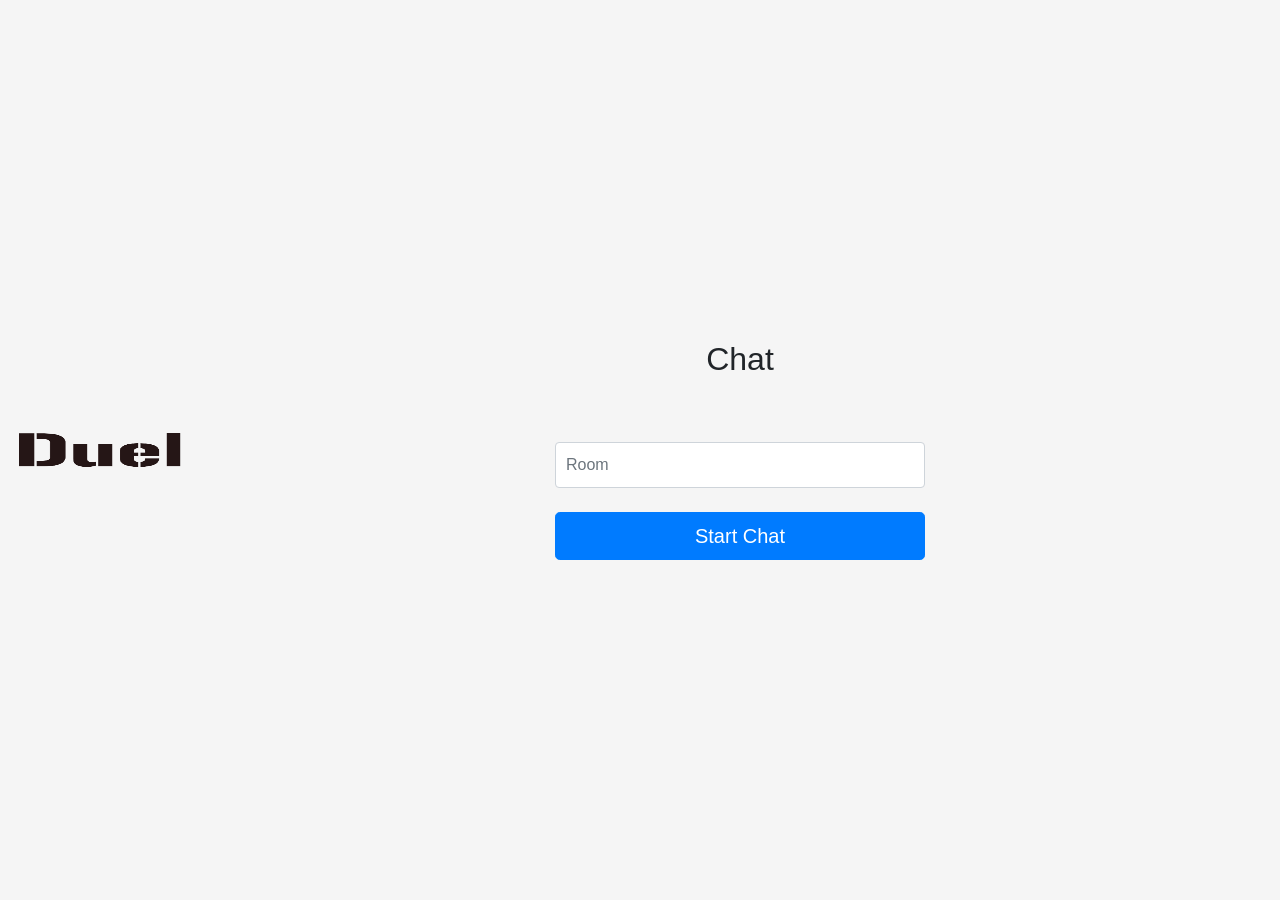
<file: templates/chatlogin.html>
<!doctype html>
<html lang="en">

<head>
  <title>Chat</title>
  <!--Link to CSS -->
  <link href="../static/css/bootstrap.min.css" rel="stylesheet">
  <link href="../static/css/style1.css" rel="stylesheet">
</head>

<body class="text-center">
  <div class="top-nav">
        <img src="../static/images/Word Art (1).png" width="200" height="100" alt="">
    </div>
  <form class="form-signin" action="{{url_for('chat')}}" method="POST">
    <h1 class="h2 mb-3 font-weight-normal">Chat</h1><br><br>
    <!-- <input type="text" id="username" name="username" class="form-control" placeholder="Username" required autofocus><br> -->
    <input type="text" id="room" name="room" class="form-control" placeholder="Room" required><br>
    <button class="btn btn-lg btn-primary btn-block" value="submit">Start Chat</button>
  </form>
</body>

</html>
</file>
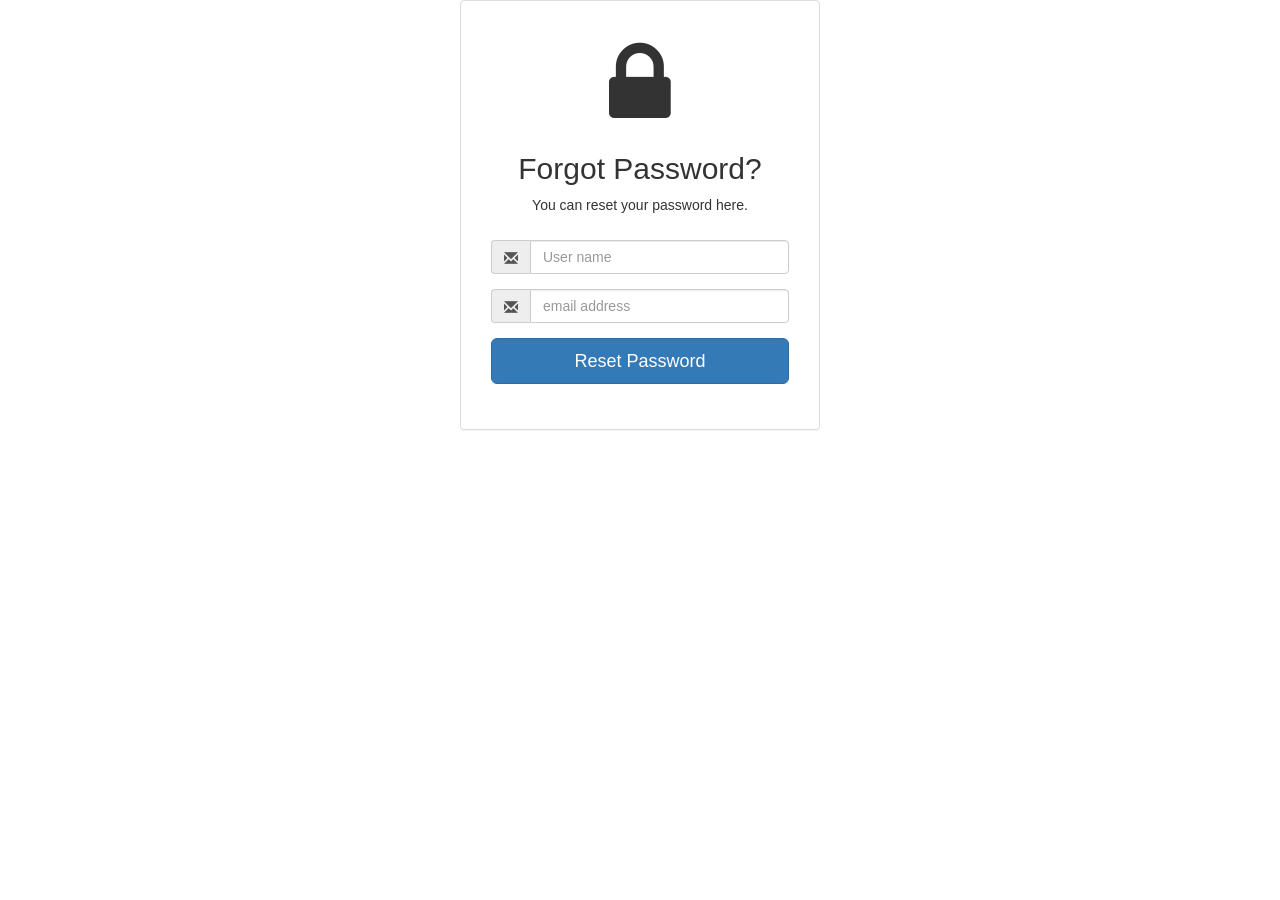
<file: templates/forget.html>
<html>
<head>
<link href="//maxcdn.bootstrapcdn.com/bootstrap/3.3.0/css/bootstrap.min.css" rel="stylesheet" id="bootstrap-css">
<script src="//maxcdn.bootstrapcdn.com/bootstrap/3.3.0/js/bootstrap.min.js"></script>
<script src="//code.jquery.com/jquery-1.11.1.min.js"></script>
<link rel="stylesheet" href="https://maxcdn.bootstrapcdn.com/font-awesome/4.5.0/css/font-awesome.min.css">
</head>
<body>
<div class="form-gap"></div>
<div class="container">
	<div class="row">
		<div class="col-md-4 col-md-offset-4">
            <div class="panel panel-default">
              <div class="panel-body">
                <div class="text-center">
                  <h3><i class="fa fa-lock fa-4x"></i></h3>
                  <h2 class="text-center">Forgot Password?</h2>
                  <p>You can reset your password here.</p>
                  <div class="panel-body">
    
                    <form action={{url_for('reset')}} id="register-form" role="form" autocomplete="off" class="form" method="post">

                        <div class="form-group">
                            <div class="input-group">
                              <span class="input-group-addon"><i class="glyphicon glyphicon-envelope color-blue"></i></span>
                              <input id="uname" name="uname" placeholder="User name" class="form-control"  type="text">
                            </div>
                          </div>
    
                      <div class="form-group">
                        <div class="input-group">
                          <span class="input-group-addon"><i class="glyphicon glyphicon-envelope color-blue"></i></span>
                          <input id="email" name="email" placeholder="email address" class="form-control"  type="email">
                        </div>
                      </div>
                      <div class="form-group">
                        <input name="recover-submit" class="btn btn-lg btn-primary btn-block" value="Reset Password" type="submit">
                      </div>
                      
                      <input type="hidden" class="hide" name="token" id="token" value=""> 
                    </form>
    
                  </div>
                </div>
              </div>
            </div>
          </div>
	</div>
</div>
</body>
</html>
</file>
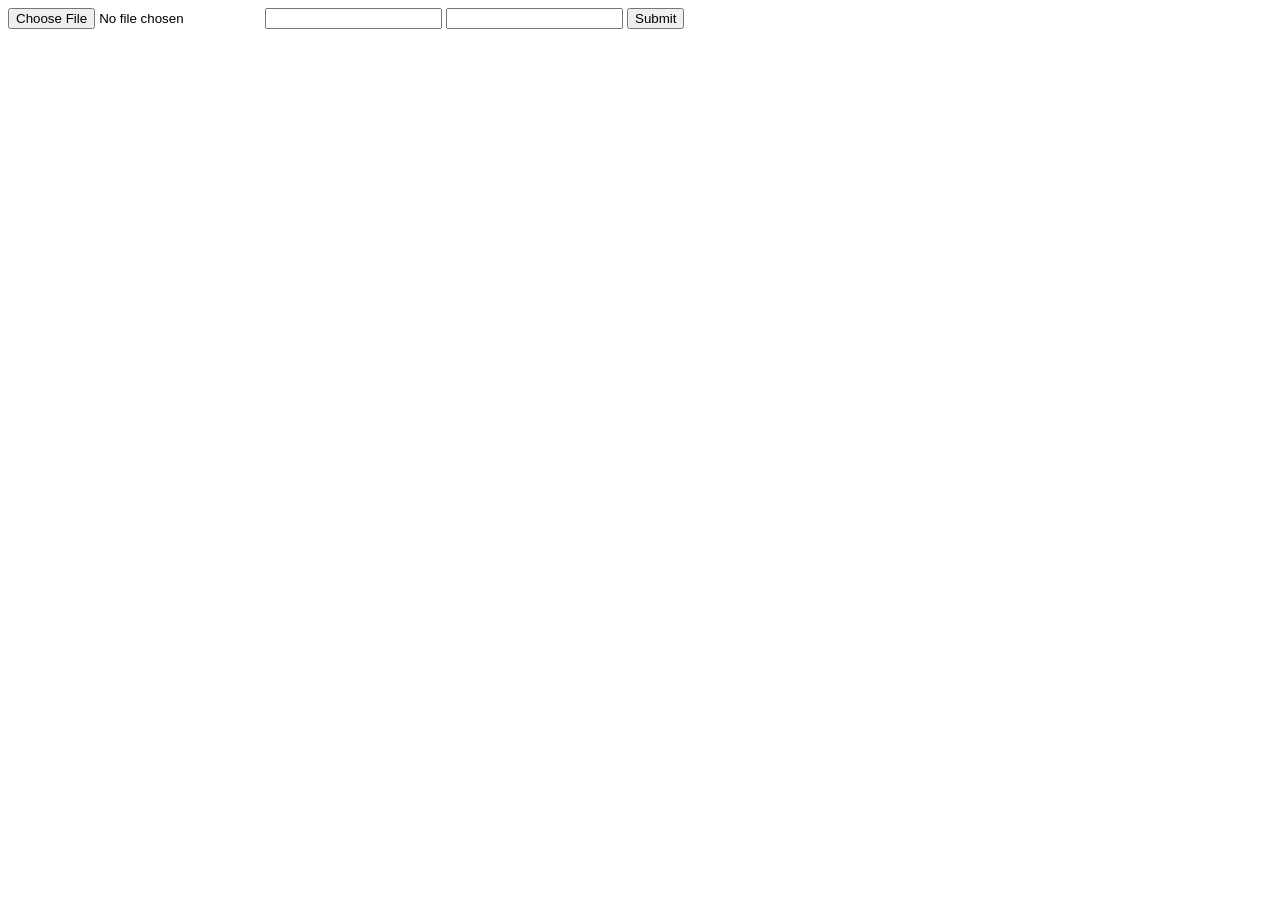
<file: templates/ModelUpload.html>
<html>
    <head><title>Upload a file</title></head>

    <body>
        <form action="/upload" method="POST" enctype="multipart/form-data">
            <input type="file" id="myFile" name="file">
            <input type="text" name="ptitle">
            <input type="text" name="desc">
            <button type="submit">Submit</button>
          </form>
    </body>
</html>
</file>
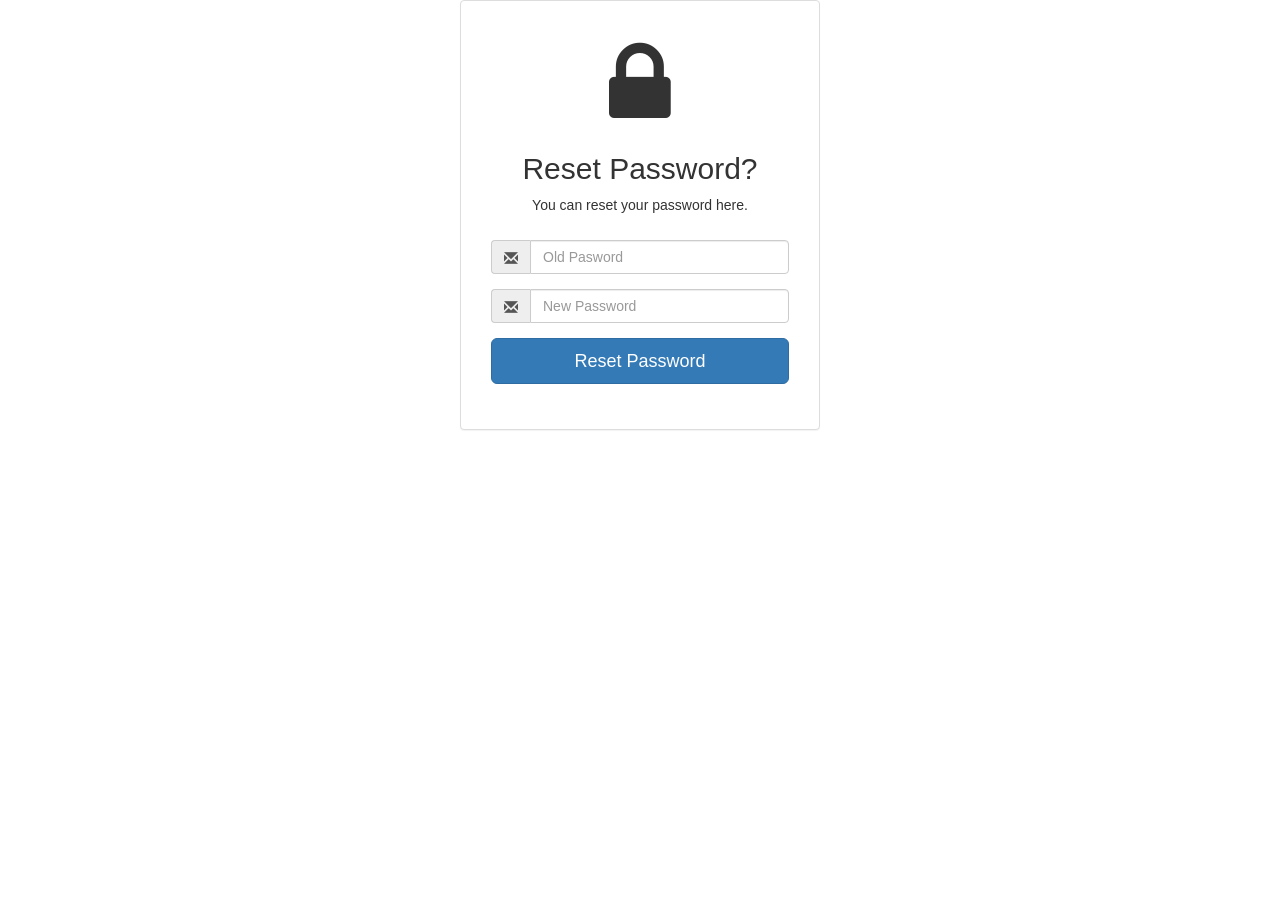
<file: templates/ResetPass.html>
<html>
<head>
<link href="//maxcdn.bootstrapcdn.com/bootstrap/3.3.0/css/bootstrap.min.css" rel="stylesheet" id="bootstrap-css">
<script src="//maxcdn.bootstrapcdn.com/bootstrap/3.3.0/js/bootstrap.min.js"></script>
<script src="//code.jquery.com/jquery-1.11.1.min.js"></script>
<link rel="stylesheet" href="https://maxcdn.bootstrapcdn.com/font-awesome/4.5.0/css/font-awesome.min.css">
</head>
<body>
<div class="form-gap"></div>
<div class="container">
	<div class="row">
		<div class="col-md-4 col-md-offset-4">
            <div class="panel panel-default">
              <div class="panel-body">
                <div class="text-center">
                  <h3><i class="fa fa-lock fa-4x"></i></h3>
                  <h2 class="text-center">Reset Password?</h2>
                  <p>You can reset your password here.</p>
                  <div class="panel-body">
    
                    <form action={{url_for('reset1Pass')}} id="register-form" role="form" autocomplete="off" class="form" method="post">

                        <div class="form-group">
                            <div class="input-group">
                              <span class="input-group-addon"><i class="glyphicon glyphicon-envelope color-blue"></i></span>
                              <input id="uname" name="unam" placeholder="Old Pasword" class="form-control"  type="text">
                            </div>
                          </div>
    
                      <div class="form-group">
                        <div class="input-group">
                          <span class="input-group-addon"><i class="glyphicon glyphicon-envelope color-blue"></i></span>
                          <input id="email" name="email" placeholder="New Password" class="form-control"  type="text">
                        </div>
                      </div>
                      <div class="form-group">
                        <input name="recover-submit" class="btn btn-lg btn-primary btn-block" value="Reset Password" type="submit">
                      </div>
                      
                      <input type="hidden" class="hide" name="token" id="token" value=""> 
                    </form>
    
                  </div>
                </div>
              </div>
            </div>
          </div>
	</div>
</div>
</body>
</html>
</file>
<file: static/css/style1.css>
html,
body {
  height: 100%;
}

body {
  display: -ms-flexbox;
  display: flex;
  -ms-flex-align: center;
  align-items: center;
  padding-top: 40px;
  padding-bottom: 40px;
  background-color: #f5f5f5;
}

.form-signin {
  width: 100%;
  max-width: 400px;
  padding: 15px;
  margin: auto;
}

.form-signin .form-control {
  position: relative;
  box-sizing: border-box;
  height: auto;
  padding: 10px;
  font-size: 16px;
}
.form-signin .form-control:focus {
  z-index: 2;
}
@import url('https://fonts.googleapis.com/css2?family=Roboto:wght@500&display=swap');
.chatwindow{
  position: absolute;
	top:50;
	bottom: 50;
	left: 0;
  right: 0;
  margin: auto;
  width: 100%;
  padding: 30px; 
}
h2{
  text-align: center;
  font-family: 'Roboto', sans-serif;
}
</file>
